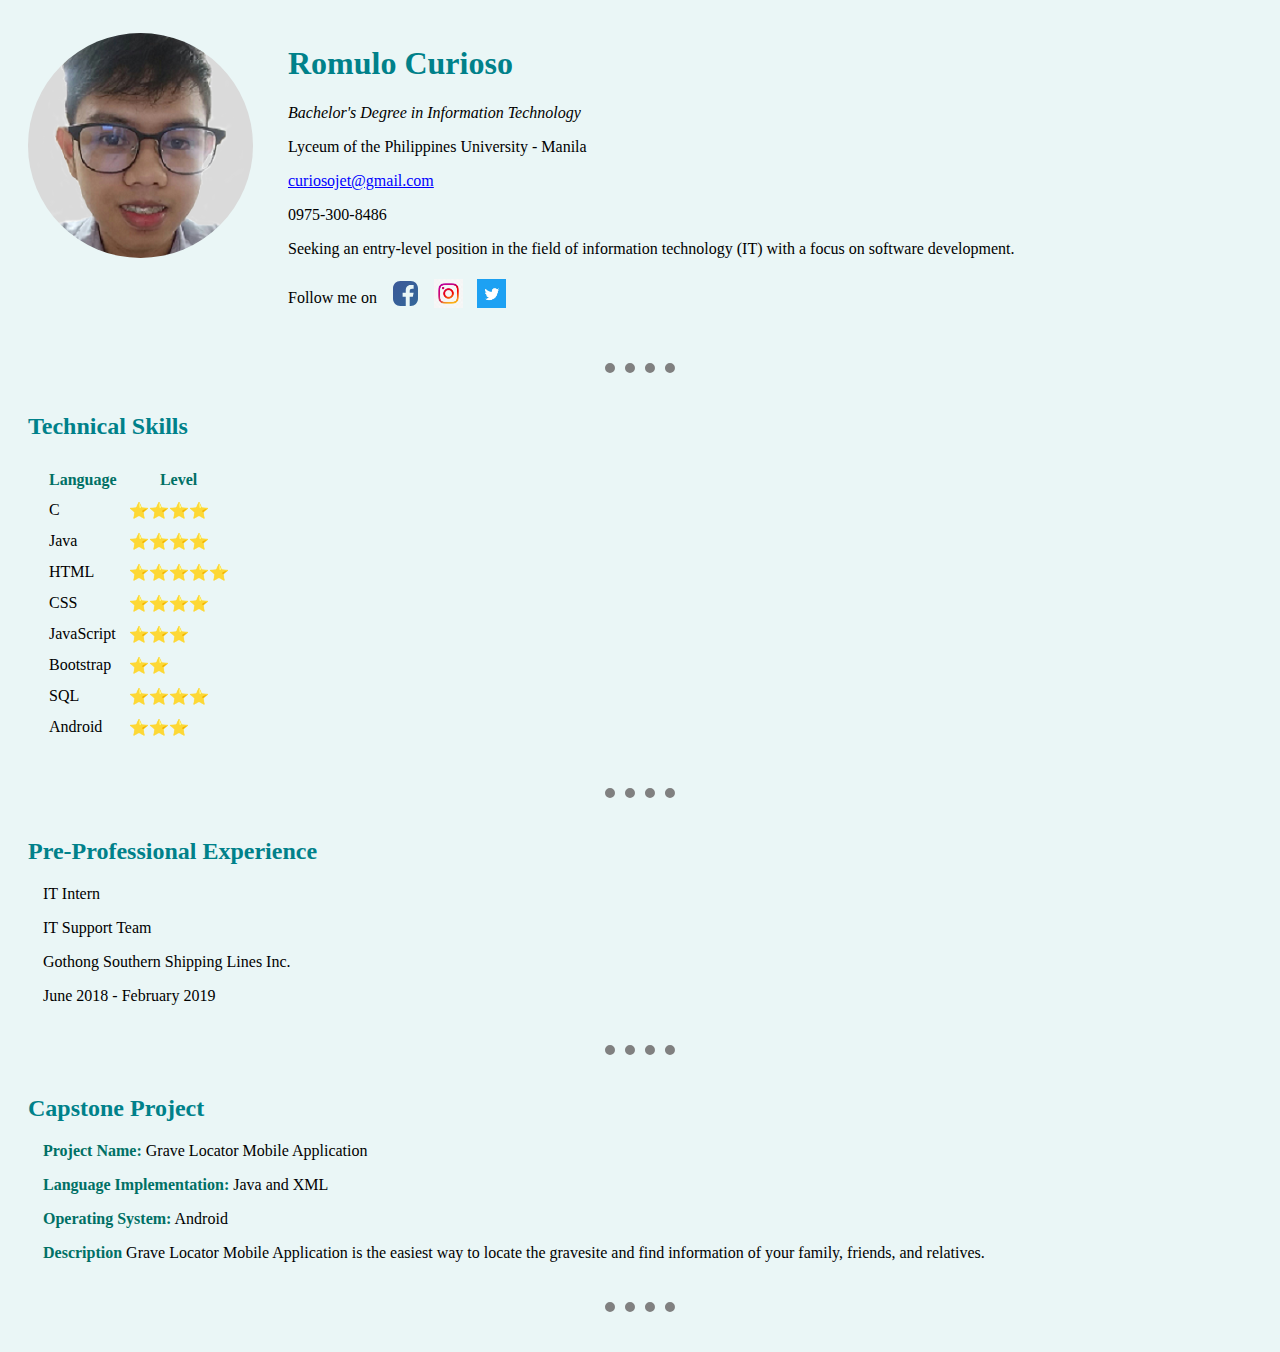
<file: index.html>
<!DOCTYPE html>
<html lang="en">
<head>
    <meta charset="UTF-8">
    <meta name="viewport" content="width=device-width, initial-scale=1.0">
    <meta http-equiv="X-UA-Compatible" content="ie=edge">
    <title>Document</title>
    <link rel="stylesheet" href="css/styles.css">


</head>
<body>

    <table cellspacing="15">
        <tr>
            <td id="img_profile"><img class="circular" src="profile2.png" alt="profile picture"></td>
            <td id="details">
                <h1>Romulo Curioso</h1>
                <p><em>Bachelor's Degree in Information Technology</em></p>
                <p>Lyceum of the Philippines University - Manila</p>
                <p id="email">curiosojet@gmail.com</p>
                <p id="number">0975-300-8486</p>
                <p>Seeking an entry-level position in the field of information technology (IT) with a focus on software development.</p>
                <p id="follow"> Follow me on 
                        <a href="https://www.facebook.com/developerJet" target="_blank"> <img class="logo" src="fb_logo.svg"></a> 
                        <a href="https://www.instagram.com/curiosojet/" target="_blank"> <img class="logo" src="instagram.jpg"></a>
                        <a href="https://twitter.com/jet4419" target="_blank"> <img class="logo" src="twitter.jpg"></a>
                    </p> 
            </td>
        </tr>
    </table>
    <hr>

    <h2>Technical Skills</h2>

    <div id="skills">
        <table cellspacing="10">
            <thead>
                <th class="caps">Language</th>
                <th class="caps">Level</th>
            </thead>
            <tbody>
                <tr>
                    <td>C</td>
                    <td>⭐⭐⭐⭐</td>
                </tr>
                <tr>
                    <td>Java</td>
                    <td>⭐⭐⭐⭐</td>
                </tr>
                <tr>
                    <td>HTML</td>
                    <td>⭐⭐⭐⭐⭐</td>
                </tr>
                <tr>
                    <td>CSS</td>
                    <td>⭐⭐⭐⭐</td>
                </tr>
                <tr>
                    <td>JavaScript</td>
                    <td>⭐⭐⭐</td>
                </tr>
                <tr>
                    <td>Bootstrap</td>
                    <td>⭐⭐</td>
                </tr>
                <tr>
                    <td>SQL</td>
                    <td>⭐⭐⭐⭐</td>
                </tr>
                <tr>
                    <td>Android</td>
                    <td>⭐⭐⭐</td>
                </tr>
            </tbody>
        </table>
    </div>
    <hr>
    <h2>Pre-Professional Experience</h2>
    <div id="experience">
        <p>IT Intern</p>
        <p>IT Support Team</p>
        <p>Gothong Southern Shipping Lines Inc.</p>
        <p>June 2018 - February 2019</p>
    </div>
    <hr>
    <h2>Capstone Project</h2>
    <div id="capstone_project">
        <p ><strong class="caps">Project Name:</strong> Grave Locator Mobile Application</p>
        <p><strong class="caps">Language Implementation:</strong> Java and XML</p>
        <p><strong class="caps">Operating System:</strong> Android</p>
        <p><strong class="caps">Description</strong> Grave Locator Mobile Application is the easiest way to locate the gravesite and find information of your family, friends, and relatives.</p>
    </div>
    <hr>

</body>
</html>
</file>
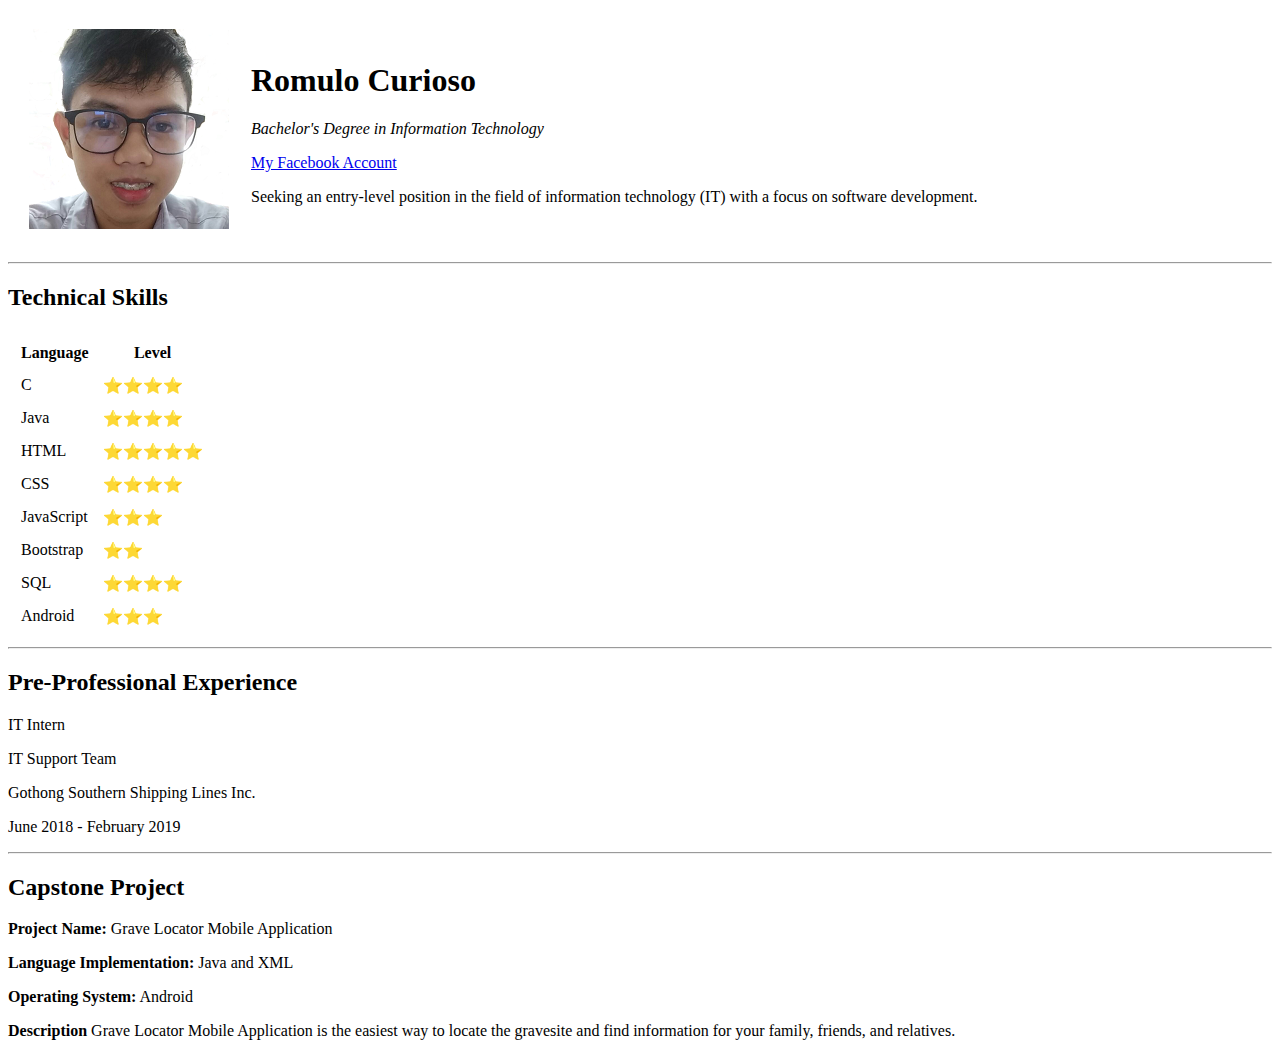
<file: cv.html>
<!DOCTYPE html>
<html lang="en">
<head>
    <meta charset="UTF-8">
    <meta name="viewport" content="width=device-width, initial-scale=1.0">
    <meta http-equiv="X-UA-Compatible" content="ie=edge">
    <title>Document</title>
</head>
<body>

    <table cellspacing="20">
        <tr>
            <td><img src="profile.png" alt="profile picture"></td>
            <td>
                <h1>Romulo Curioso</h1>
                <p><em>Bachelor's Degree in Information Technology</em></p>
                <p><a href="https://www.facebook.com/developerJet">My Facebook Account</a></p>
                <p>Seeking an entry-level position in the field of information technology (IT) with a focus on software development.</p>
            </td>
        </tr>
    </table>
    <hr>

    <h2>Technical Skills</h2>

    <table cellspacing="12">
        <thead>
            <th>Language</th>
            <th>Level</th>
        </thead>
        <tbody>
            <tr>
                <td>C</td>
                <td>⭐⭐⭐⭐</td>
            </tr>
            <tr>
                <td>Java</td>
                <td>⭐⭐⭐⭐</td>
            </tr>
            <tr>
                <td>HTML</td>
                <td>⭐⭐⭐⭐⭐</td>
            </tr>
            <tr>
                <td>CSS</td>
                <td>⭐⭐⭐⭐</td>
            </tr>
            <tr>
                <td>JavaScript</td>
                <td>⭐⭐⭐</td>
            </tr>
            <tr>
                <td>Bootstrap</td>
                <td>⭐⭐</td>
            </tr>
            <tr>
                <td>SQL</td>
                <td>⭐⭐⭐⭐</td>
            </tr>
            <tr>
                <td>Android</td>
                <td>⭐⭐⭐</td>
            </tr>
        </tbody>
    </table>
    <hr>
    <h2>Pre-Professional Experience</h2>
    <p>IT Intern</p>
    <p>IT Support Team</p>
    <p>Gothong Southern Shipping Lines Inc.</p>
    <p>June 2018 - February 2019</p>
    <hr>
    <h2>Capstone Project</h2>
    <p><strong>Project Name:</strong> Grave Locator Mobile Application</p>
    <p><strong>Language Implementation:</strong> Java and XML</p>
    <p><strong>Operating System:</strong> Android</p>
    <p><strong>Description</strong> Grave Locator Mobile Application is the easiest way to locate the gravesite and find information for your family, friends, and relatives.</p>
    

</body>
</html>
</file>
<file: css/styles.css>
body {
    background-color: #eaf6f6;
}

hr {
    /* background-color: gray; */
    border-style: none;
    border-top-style: dotted;
    border-color: gray;
    border-width: 10px;
    margin-top: 40px;
    margin-bottom: 40px;
    /* margin-bottom: 0px;
    padding-bottom: 0px; */
    height: 1%;
    width: 70px;
}

h1 {
    color: #00818a;
}

h2 {
    margin-left: 20px;
    color: #00818a;
}

#capstone_project {
    margin-left: 35px;
}

#details {
    padding-left: 20px;
}

#experience {
    margin-left: 35px;
}

#email {
    text-decoration: underline;
    color: blue;    
}

#img_profile {

    padding: 0px 0px 5px 5px;
}

#follow {
    margin-top: 0px;
    margin-bottom: 0px;
}

#number {
    margin-bottom: 0px;
}

#skills {
    margin-left: 30px;
}

.caps {
    color: #007065;
}

.circular {
    border-radius: 100%;
    margin-top: -30px;
    margin-bottom: 0px;
}

.logo {
    height: 3%;
    width: 3%;
    padding-top: 5px;
    padding-bottom: 0px;
    margin-bottom: -5px;
    margin-left: 10px;
}
</file>
